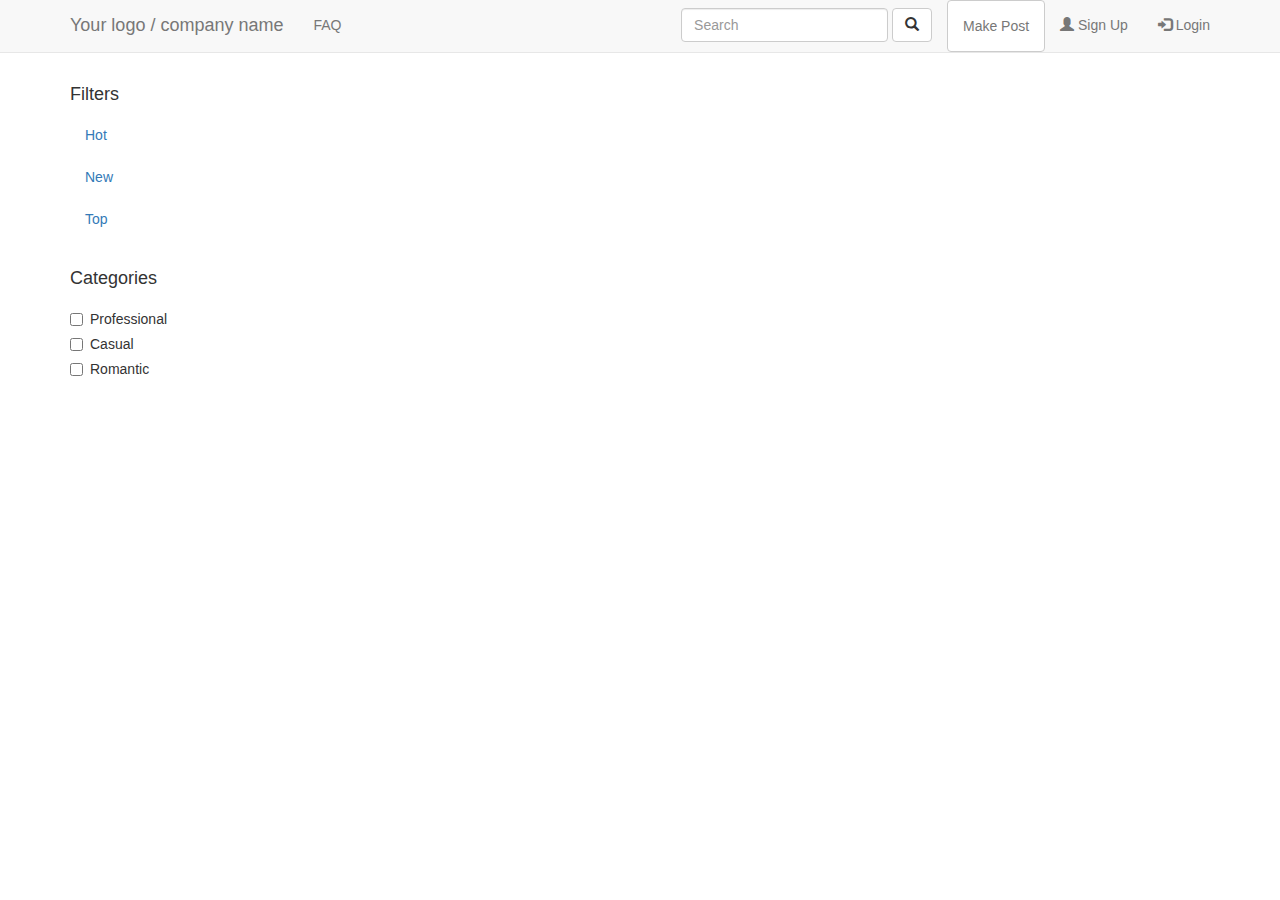
<file: index.html>
<!-- 1. create HTML5 doctype -->

<!DOCTYPE html>
<html lang="en">

<head>
  <meta charset="utf-8">

  <meta http-equiv="X-UA-Compatible" content="IE=edge">
  <!-- required to handle IE -->

  <!-- 2. include meta tag to ensure proper rendering and touch zooming
         (bootstrap is designed to be responsive to mobile.
         Mobile-first styles are part of the core framework.)
    -->
  <meta name="viewport" content="width=device-width, initial-scale=1">
  <!-- the width=device-width part sets the width of the page to follow
         the screen-width of the device (which will vary depending on the device)
         the initial-scale=1 part sets the initialize zoom level when the page
         is first loaded by the browser.
    -->

  <!-- The above 2 meta tags *must* come first in the head; any other head content must come *after* these tags -->

  <!-- to use bootstrap:
         option1: download the files (from http://getbootstrap.com) and put them in
                  your working directory
         option2: make a link to the files from a CDN (Content Delivery Network)
    -->

  <!-- 3. link bootstrap pages (let's use CDN here)
         Two basic bootstrap pages are
             https://maxcdn.bootstrapcdn.com/bootstrap/3.3.7/css/bootstrap.min.css (style, link here)
             https://maxcdn.bootstrapcdn.com/bootstrap/3.3.7/js/bootstrap.min.js (js, link at the bottom)
    -->
  <link rel="stylesheet" href="https://maxcdn.bootstrapcdn.com/bootstrap/3.3.7/css/bootstrap.min.css" />
  <!-- <link rel="stylesheet" href="css/bootstrap.min.css" /> if you downloaded bootstrap to your computer -->


  <!-- 13. link to customized styles (mystyle.css) -->
  <link rel="stylesheet" href="styles/mystyle.css" />

  <!-- required scripts for IE -->
  <!--[if lt IE 9]>
      <script src="https://oss.maxcdn.com/html5shiv/3.7.2/html5shiv.min.js"></script>
      <script src="https://oss.maxcdn.com/respond/1.4.2/respond.min.js"></script>
    <![endif]-->


  <!-- you may add styles here (document-level) or as an external file (external level) -->
  <style>
    body {
      padding-top: 75px;
    } // this is to leave space between navbar and heading
    // when navbar-fixed-top is used
  </style>

  <title>Home</title>

</head>

<body>
  <header>
    <nav class="navbar navbar-default navbar-fixed-top">
      <div class="container">
        <div class="navbar-header">
          <button type="button" class="navbar-toggle collapsed" data-toggle="collapse" data-target="#bs-example-navbar-collapse-1" aria-expanded="false">
              <span class="sr-only">Toggle navigation</span>
              <span class="icon-bar"></span>
              <span class="icon-bar"></span>
              <span class="icon-bar"></span>
			</button>
          <a class="navbar-brand" href="index.html">Your logo / company name</a>
        </div>
        <div class="collapse navbar-collapse" id="bs-example-navbar-collapse-1">
          <ul class="nav navbar-nav">
            <li><a href="faq.html">FAQ</a></li>
          </ul>

          <ul class="nav navbar-nav navbar-right">
            <li>
              <form class="navbar-form" action="/action_page.php">
                <div class="form-group">
                  <input type="text" class="form-control" placeholder="Search">
                </div>
                <button type="submit" class="btn btn-default"><span class="glyphicon glyphicon-search"></span></button>
              </form>
            </li>
            <li><a href="post.html" <button type="submit" class="btn btn-default">Make Post</button></a></li>
            <li><a href="signup.html"><span class="glyphicon glyphicon-user"></span> Sign Up</a></li>
            <li><a href="login.html"><span class="glyphicon glyphicon-log-in"></span> Login</a></li>
          </ul>

        </div>
      </div>
    </nav>
  </header>

  <div class="container">
    <div class="row rowz">
      <nav class="col-md-2 sidenav">

        <h4>Filters</h4>
        <ul class="nav nav-pills nav-stacked">
          <li class="nav-item">
            <a class="nav-link active" href="#">Hot</a>
          </li>
          <li class="nav-item">
            <a class="nav-link" href="#">New</a>
          </li>
          <li class="nav-item">
            <a class="nav-link" href="#">Top</a>
          </li>
        </ul><br>

        <h4>Categories</h4>
        <ul class="nav nav-pills nav-stacked">
          <li class="checkbox">
            <label><input type="checkbox" value="">Professional</label>
          </li>
          <li class="checkbox">
            <label><input type="checkbox" value="">Casual</label>
          </li>
          <li class="checkbox">
            <label><input type="checkbox" value="">Romantic</label>
          </li>
        </ul><br>
      </nav>




      <div class="col-md-10">
        <div id="todo">
          <table id="todoTable" class="table">
            <thead>

            </thead>

            <!-- JS will dynamically create add new row upon form submission -->

          </table>
        </div>
      </div>
    </div>
  </div>
  </div>
  <div id="items">
  </div>

  <footer class="footer">
    <div class="container">
      <p class="text-muted">Place sticky footer content here.</p>
    </div>
  </footer>


  <!-- 8. To use bootstrap.min.js, need jquery
         https://ajax.googleapis.com/ajax/libs/jquery/3.2.1/jquery.min.js
         note: js bootstrap allows menu interaction such as dropdown
         (if only use css bootstrap, only link to the css)
    -->
  <script src="https://ajax.googleapis.com/ajax/libs/jquery/3.2.1/jquery.min.js"></script>
  <script src="https://maxcdn.bootstrapcdn.com/bootstrap/3.3.7/js/bootstrap.min.js"></script>
  <!-- <script src="js/bootstrap.min.js"></script> if you downloaded bootstrap to your computer -->

</body>

</html>
</file>
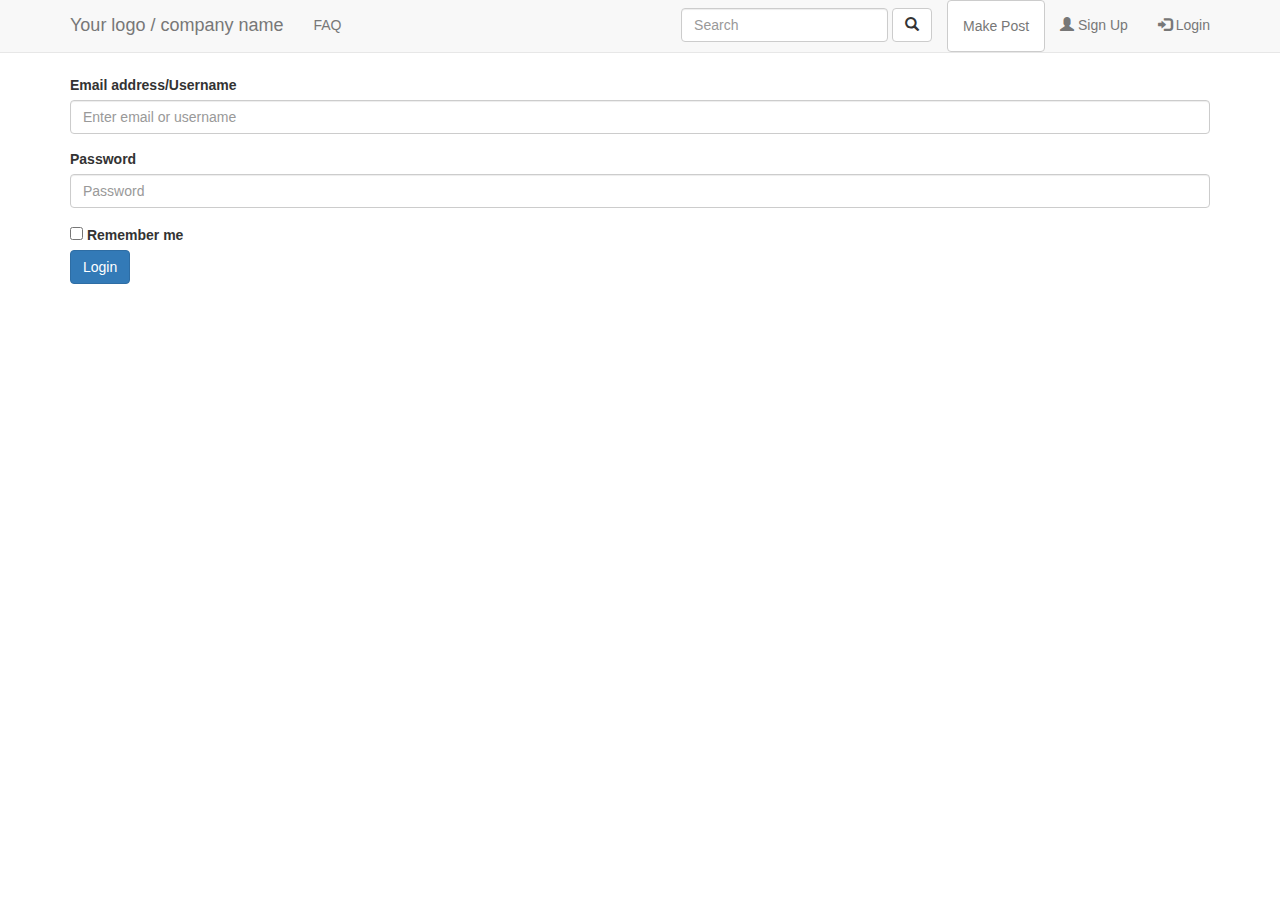
<file: login.html>
<!-- 1. create HTML5 doctype -->

<!DOCTYPE html>
<html lang="en">

<head>
  <meta charset="utf-8">

  <meta http-equiv="X-UA-Compatible" content="IE=edge">
  <!-- required to handle IE -->

  <!-- 2. include meta tag to ensure proper rendering and touch zooming
         (bootstrap is designed to be responsive to mobile.
         Mobile-first styles are part of the core framework.)
    -->
  <meta name="viewport" content="width=device-width, initial-scale=1">
  <!-- the width=device-width part sets the width of the page to follow
         the screen-width of the device (which will vary depending on the device)
         the initial-scale=1 part sets the initialize zoom level when the page
         is first loaded by the browser.
    -->

  <!-- The above 2 meta tags *must* come first in the head; any other head content must come *after* these tags -->

  <!-- to use bootstrap:
         option1: download the files (from http://getbootstrap.com) and put them in
                  your working directory
         option2: make a link to the files from a CDN (Content Delivery Network)
    -->

  <!-- 3. link bootstrap pages (let's use CDN here)
         Two basic bootstrap pages are
             https://maxcdn.bootstrapcdn.com/bootstrap/3.3.7/css/bootstrap.min.css (style, link here)
             https://maxcdn.bootstrapcdn.com/bootstrap/3.3.7/js/bootstrap.min.js (js, link at the bottom)
    -->
  <link rel="stylesheet" href="https://maxcdn.bootstrapcdn.com/bootstrap/3.3.7/css/bootstrap.min.css" />
  <!-- <link rel="stylesheet" href="css/bootstrap.min.css" /> if you downloaded bootstrap to your computer -->


  <!-- 13. link to customized styles (mystyle.css) -->
  <link rel="stylesheet" href="styles/mystyle.css" />

  <!-- required scripts for IE -->
  <!--[if lt IE 9]>
      <script src="https://oss.maxcdn.com/html5shiv/3.7.2/html5shiv.min.js"></script>
      <script src="https://oss.maxcdn.com/respond/1.4.2/respond.min.js"></script>
    <![endif]-->


  <!-- you may add styles here (document-level) or as an external file (external level) -->
  <style>
    body {
      padding-top: 75px;
    } // this is to leave space between navbar and heading
    // when navbar-fixed-top is used
  </style>


  <title>Login</title>

</head>

<body>
  <header>
    <nav class="navbar navbar-default navbar-fixed-top">
      <div class="container">
        <div class="navbar-header">
          <button type="button" class="navbar-toggle collapsed" data-toggle="collapse" data-target="#bs-example-navbar-collapse-1" aria-expanded="false">
            <span class="sr-only">Toggle navigation</span>
            <span class="icon-bar"></span>
            <span class="icon-bar"></span>
            <span class="icon-bar"></span>
    </button>
          <a class="navbar-brand" href="index.html">Your logo / company name</a>
        </div>
        <div class="collapse navbar-collapse" id="bs-example-navbar-collapse-1">
          <ul class="nav navbar-nav">
            <li><a href="faq.html">FAQ</a></li>
          </ul>

          <ul class="nav navbar-nav navbar-right">
            <li>
              <form class="navbar-form" action="/action_page.php">
                <div class="form-group">
                  <input type="text" class="form-control" placeholder="Search">
                </div>
                <button type="submit" class="btn btn-default"><span class="glyphicon glyphicon-search"></span></button>
              </form>
            </li>
            <li><a href="post.html" <button type="submit" class="btn btn-default">Make Post</button></a></li>
            <li><a href="signup.html"><span class="glyphicon glyphicon-user"></span> Sign Up</a></li>
            <li><a href="login.html"><span class="glyphicon glyphicon-log-in"></span> Login</a></li>
          </ul>

        </div>
      </div>
    </nav>
  </header>


  <section class="container">
    <form onsubmit="return validateForm()">
      <div class="form-group">
        <label for="inputEmail">Email address/Username</label>
        <input type="username" class="form-control" id="inputEmail" placeholder="Enter email or username">
        <span class="redtext" id="email-note"></span>
      </div>
      <div class="form-group">
        <label for="inputPassword">Password</label>
        <input type="password" class="form-control" id="inputPassword" placeholder="Password">
        <span class="redtext" id="password-note"></span>
      </div>
      <div class="form-check">
        <input type="checkbox" class="form-check-input" id="remember">
        <label class="form-check-label" for="remember">Remember me</label>
      </div>

      <button type="button" class="btn btn-primary" onclick="validatePassword()">Login</button>

    </form>
  </section>
  <!--<a href="profile.html" </a>-->

  <footer class="footer">
    <div class="container">
      <p class="text-muted">Place footer content here.</p>
    </div>
  </footer>


  <!-- 8. To use bootstrap.min.js, need jquery
         https://ajax.googleapis.com/ajax/libs/jquery/3.2.1/jquery.min.js
         note: js bootstrap allows menu interaction such as dropdown
         (if only use css bootstrap, only link to the css)
    -->
  <script src="https://ajax.googleapis.com/ajax/libs/jquery/3.2.1/jquery.min.js"></script>
  <script src="https://maxcdn.bootstrapcdn.com/bootstrap/3.3.7/js/bootstrap.min.js"></script>
  <!-- <script src="js/bootstrap.min.js"></script> if you downloaded bootstrap to your computer -->

  <script>
    function validatePassword() {
      if (document.getElementById("inputPassword").value == '' || document.getElementById("inputEmail").value == '') {
        if (document.getElementById("inputPassword").value == '') {
          // if user needs to fix this element, put cursor to it (reduce excise task)
          // and tell user how to fix it
          document.getElementById("inputPassword").focus();
          document.getElementById("password-note").innerHTML = "Please enter password";
        }
        if (document.getElementById("inputEmail").value == '') {
          // if user needs to fix this element, put cursor to it (reduce excise task)
          // and tell user how to fix it
          document.getElementById("inputEmail").focus();
          document.getElementById("email-note").innerHTML = "Please enter email";
        }
      } else {
        window.location = "profile.html";
      }
    }
  </script>
</body>

</html>
</file>
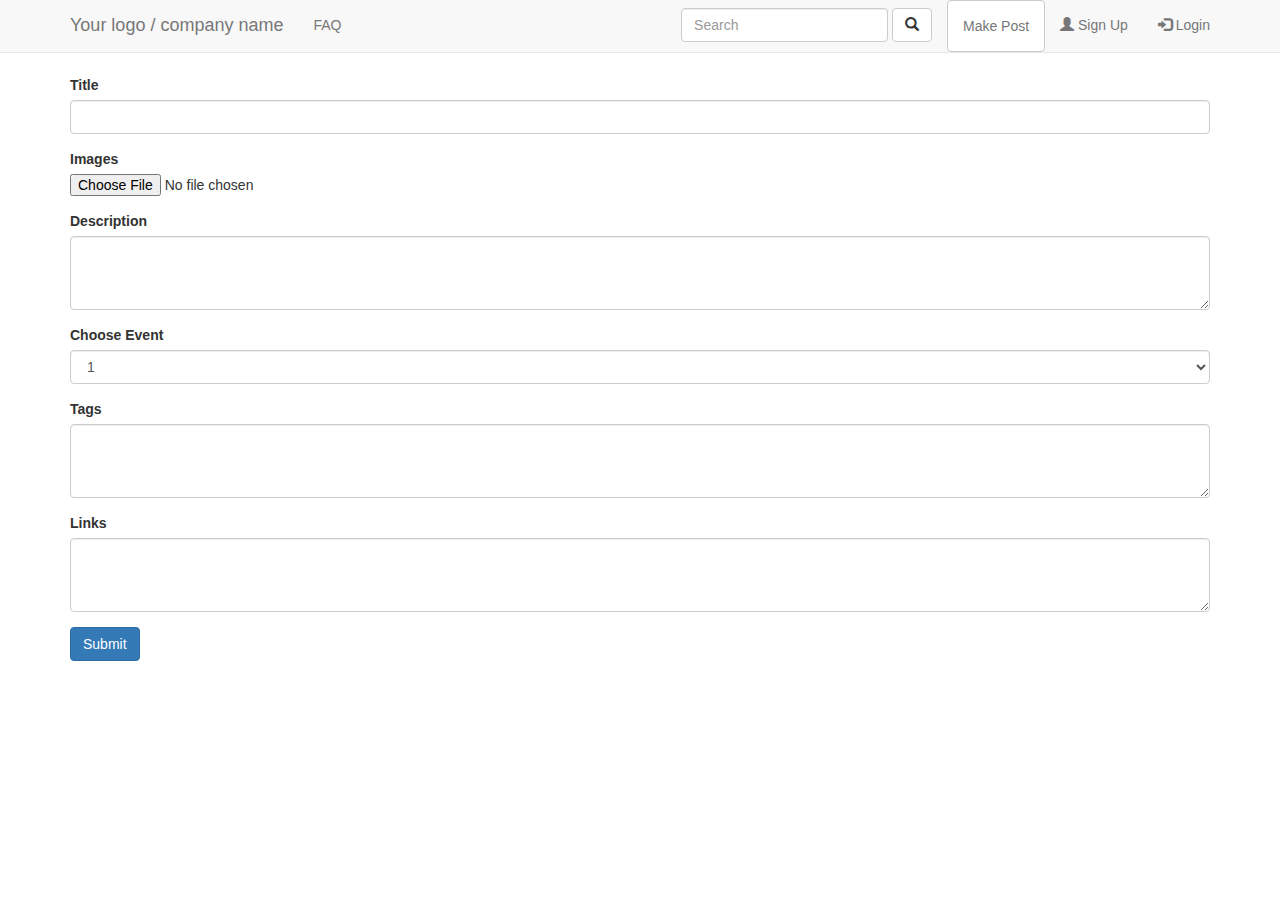
<file: post.html>
<!-- 1. create HTML5 doctype -->

<!DOCTYPE html>
<html lang="en">

<head>
  <meta charset="utf-8">

  <meta http-equiv="X-UA-Compatible" content="IE=edge">
  <!-- required to handle IE -->

  <!-- 2. include meta tag to ensure proper rendering and touch zooming
         (bootstrap is designed to be responsive to mobile.
         Mobile-first styles are part of the core framework.)
    -->
  <meta name="viewport" content="width=device-width, initial-scale=1">
  <!-- the width=device-width part sets the width of the page to follow
         the screen-width of the device (which will vary depending on the device)
         the initial-scale=1 part sets the initialize zoom level when the page
         is first loaded by the browser.
    -->

  <!-- The above 2 meta tags *must* come first in the head; any other head content must come *after* these tags -->

  <!-- to use bootstrap:
         option1: download the files (from http://getbootstrap.com) and put them in
                  your working directory
         option2: make a link to the files from a CDN (Content Delivery Network)
    -->

  <!-- 3. link bootstrap pages (let's use CDN here)
         Two basic bootstrap pages are
             https://maxcdn.bootstrapcdn.com/bootstrap/3.3.7/css/bootstrap.min.css (style, link here)
             https://maxcdn.bootstrapcdn.com/bootstrap/3.3.7/js/bootstrap.min.js (js, link at the bottom)
    -->
  <link rel="stylesheet" href="https://maxcdn.bootstrapcdn.com/bootstrap/3.3.7/css/bootstrap.min.css" />
  <!-- <link rel="stylesheet" href="css/bootstrap.min.css" /> if you downloaded bootstrap to your computer -->


  <!-- 13. link to customized styles (mystyle.css) -->
  <link rel="stylesheet" href="styles/mystyle.css" />

  <!-- required scripts for IE -->
  <!--[if lt IE 9]>
      <script src="https://oss.maxcdn.com/html5shiv/3.7.2/html5shiv.min.js"></script>
      <script src="https://oss.maxcdn.com/respond/1.4.2/respond.min.js"></script>
    <![endif]-->


  <!-- you may add styles here (document-level) or as an external file (external level) -->
  <style>
    body {
      padding-top: 75px;
    } // this is to leave space between navbar and heading
    // when navbar-fixed-top is used
  </style>

  <title>Post</title>

</head>

<body>
  <header>
    <nav class="navbar navbar-default navbar-fixed-top">
      <div class="container">
        <div class="navbar-header">
          <button type="button" class="navbar-toggle collapsed" data-toggle="collapse" data-target="#bs-example-navbar-collapse-1" aria-expanded="false">
            <span class="sr-only">Toggle navigation</span>
            <span class="icon-bar"></span>
            <span class="icon-bar"></span>
            <span class="icon-bar"></span>
    </button>
          <a class="navbar-brand" href="index.html">Your logo / company name</a>
        </div>
        <div class="collapse navbar-collapse" id="bs-example-navbar-collapse-1">
          <ul class="nav navbar-nav">
            <li><a href="faq.html">FAQ</a></li>
          </ul>

          <ul class="nav navbar-nav navbar-right">
            <li>
              <form class="navbar-form" action="/action_page.php">
                <div class="form-group">
                  <input type="text" class="form-control" placeholder="Search">
                </div>
                <button type="submit" class="btn btn-default"><span class="glyphicon glyphicon-search"></span></button>
              </form>
            </li>
            <li><a href="post.html" <button type="submit" class="btn btn-default">Make Post</button></a></li>
            <li><a href="signup.html"><span class="glyphicon glyphicon-user"></span> Sign Up</a></li>
            <li><a href="login.html"><span class="glyphicon glyphicon-log-in"></span> Login</a></li>
          </ul>

        </div>
      </div>
    </nav>
  </header>



  <section class="container">
    <form id="postform">
      <div class="form-group">
        <label for="title">Title</label>
        <input type="text" class="form-control" id="title">
        <span class="redtext" id="title-note"></span>
      </div>
      <div class="form-group">
        <label for="file">Images</label>
        <input type="file" class="form-control-file" id="file">
        <span class="redtext" id="file-note"></span>
      </div>
      <div class="form-group">
        <label for="desc">Description</label>
        <textarea class="form-control" id="desc" rows="3"></textarea>
        <span class="redtext" id="desc-note"></span>
      </div>
      <div class="form-group">
        <label for="event">Choose Event</label>
        <select class="form-control" id="event">
     <option>1</option>
     <option>2</option>
     <option>3</option>
     <option>4</option>
     <option>5</option>
   </select>
      </div>
      <div class="form-group">
        <label for="tags">Tags</label>
        <textarea class="form-control" id="tags" rows="3"></textarea>
      </div>
      <div class="form-group">
        <label for="links">Links</label>
        <textarea class="form-control" id="links" rows="3"></textarea>
      </div>
      <input type="button" id="record" value="Submit" class="btn btn-primary" onclick="addItem()" />
    </form>


  </section>
  <div id="items"></div>

  <footer class="footer">
    <div class="container">
      <p class="text-muted">Place footer content here.</p>
    </div>
  </footer>


  <!-- 8. To use bootstrap.min.js, need jquery
         https://ajax.googleapis.com/ajax/libs/jquery/3.2.1/jquery.min.js
         note: js bootstrap allows menu interaction such as dropdown
         (if only use css bootstrap, only link to the css)
    -->
  <script src="https://ajax.googleapis.com/ajax/libs/jquery/3.2.1/jquery.min.js"></script>
  <script src="https://maxcdn.bootstrapcdn.com/bootstrap/3.3.7/js/bootstrap.min.js"></script>
  <!-- <script src="js/bootstrap.min.js"></script> if you downloaded bootstrap to your computer -->
  <script>
    function addItem() {
      var x = document.getElementById("title").value;
      var y = document.getElementById("desc").value;
      var z = document.getElementById("file").value;
      if (x == '' || y == '' || z == '') {
        if (x == '') {
          document.getElementById("title-note").innerHTML = "Please enter title";
        } else {
          document.getElementById("title-note").innerHTML = "";
        }
        if (y == '') {
          document.getElementById("desc-note").innerHTML = "Please enter description";
        } else {
          document.getElementById("desc-note").innerHTML = "";
        }
        if (z == '') {
          document.getElementById("file-note").innerHTML = "Please upload image";
        } else {
          document.getElementById("file-note").innerHTML = "";
        }
      } else {
        document.getElementById("title-note").innerHTML = "";
        document.getElementById("desc-note").innerHTML = "";
        document.getElementById("file-note").innerHTML = "";
        var para = document.createElement("p");
        var node = document.createTextNode("Submitted!");
        para.appendChild(node);
        var element = document.getElementById("items");
        element.appendChild(para);
        document.getElementById("postform").submit();
      }
    }
  </script>
</body>

</html>
</file>
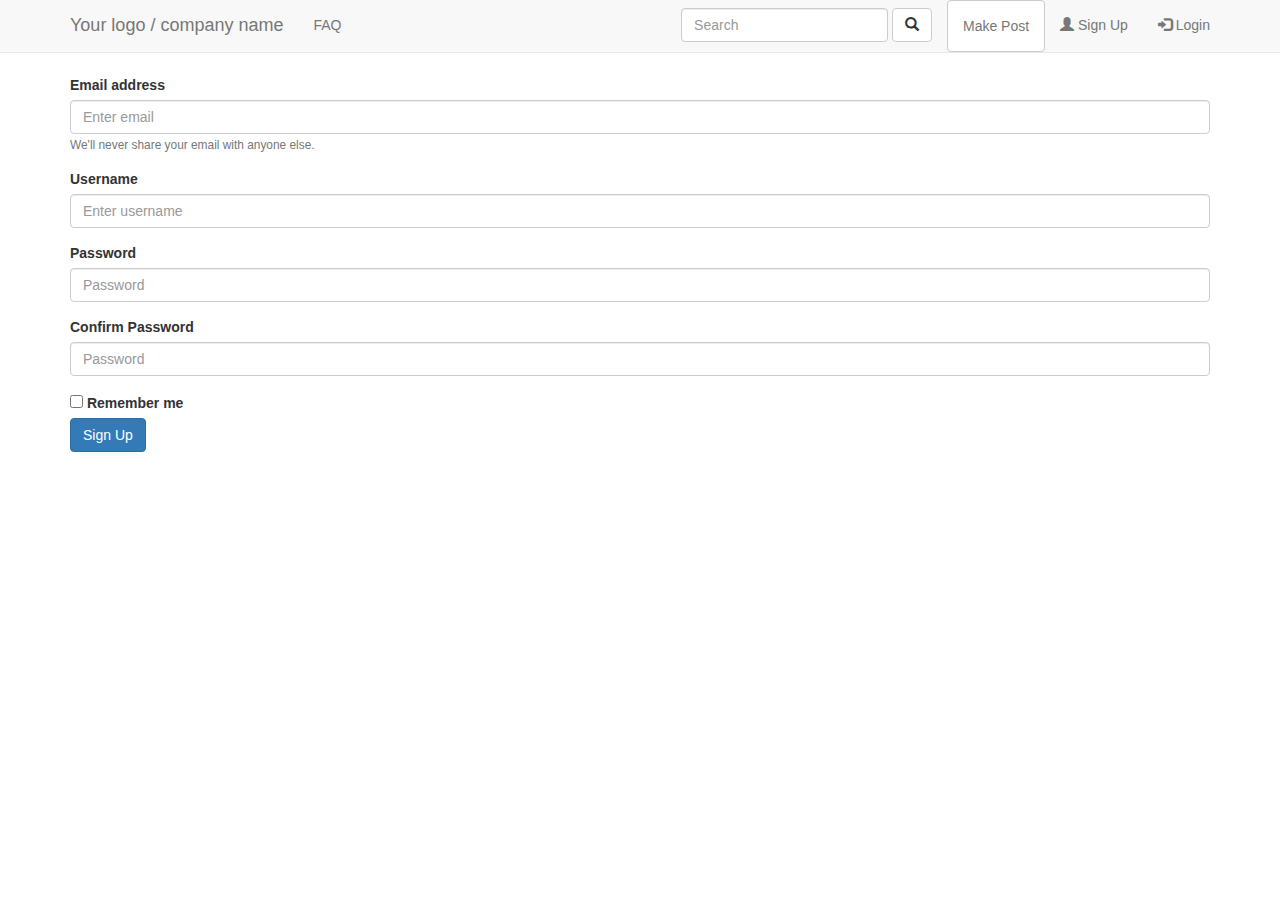
<file: signup.html>
<!-- 1. create HTML5 doctype -->

<!DOCTYPE html>
<html lang="en">

<head>
  <meta charset="utf-8">

  <meta http-equiv="X-UA-Compatible" content="IE=edge">
  <!-- required to handle IE -->

  <!-- 2. include meta tag to ensure proper rendering and touch zooming
         (bootstrap is designed to be responsive to mobile.
         Mobile-first styles are part of the core framework.)
    -->
  <meta name="viewport" content="width=device-width, initial-scale=1">
  <!-- the width=device-width part sets the width of the page to follow
         the screen-width of the device (which will vary depending on the device)
         the initial-scale=1 part sets the initialize zoom level when the page
         is first loaded by the browser.
    -->

  <!-- The above 2 meta tags *must* come first in the head; any other head content must come *after* these tags -->

  <!-- to use bootstrap:
         option1: download the files (from http://getbootstrap.com) and put them in
                  your working directory
         option2: make a link to the files from a CDN (Content Delivery Network)
    -->

  <!-- 3. link bootstrap pages (let's use CDN here)
         Two basic bootstrap pages are
             https://maxcdn.bootstrapcdn.com/bootstrap/3.3.7/css/bootstrap.min.css (style, link here)
             https://maxcdn.bootstrapcdn.com/bootstrap/3.3.7/js/bootstrap.min.js (js, link at the bottom)
    -->
  <link rel="stylesheet" href="https://maxcdn.bootstrapcdn.com/bootstrap/3.3.7/css/bootstrap.min.css" />
  <!-- <link rel="stylesheet" href="css/bootstrap.min.css" /> if you downloaded bootstrap to your computer -->


  <!-- 13. link to customized styles (mystyle.css) -->
  <link rel="stylesheet" href="styles/mystyle.css" />

  <!-- required scripts for IE -->
  <!--[if lt IE 9]>
      <script src="https://oss.maxcdn.com/html5shiv/3.7.2/html5shiv.min.js"></script>
      <script src="https://oss.maxcdn.com/respond/1.4.2/respond.min.js"></script>
    <![endif]-->


  <!-- you may add styles here (document-level) or as an external file (external level) -->
  <style>
    body {
      padding-top: 75px;
    } // this is to leave space between navbar and heading
    // when navbar-fixed-top is used
  </style>

  <title>Signup</title>

</head>

<body>
  <header>
    <nav class="navbar navbar-default navbar-fixed-top">
      <div class="container">
        <div class="navbar-header">
          <button type="button" class="navbar-toggle collapsed" data-toggle="collapse" data-target="#bs-example-navbar-collapse-1" aria-expanded="false">
            <span class="sr-only">Toggle navigation</span>
            <span class="icon-bar"></span>
            <span class="icon-bar"></span>
            <span class="icon-bar"></span>
    </button>
          <a class="navbar-brand" href="index.html">Your logo / company name</a>
        </div>
        <div class="collapse navbar-collapse" id="bs-example-navbar-collapse-1">
          <ul class="nav navbar-nav">
            <li><a href="faq.html">FAQ</a></li>
          </ul>

          <ul class="nav navbar-nav navbar-right">
            <li>
              <form class="navbar-form" action="/action_page.php">
                <div class="form-group">
                  <input type="text" class="form-control" placeholder="Search">
                </div>
                <button type="submit" class="btn btn-default"><span class="glyphicon glyphicon-search"></span></button>
              </form>
            </li>
            <li><a href="post.html" <button type="submit" class="btn btn-default">Make Post</button></a></li>
            <li><a href="signup.html"><span class="glyphicon glyphicon-user"></span> Sign Up</a></li>
            <li><a href="login.html"><span class="glyphicon glyphicon-log-in"></span> Login</a></li>
          </ul>

        </div>
      </div>
    </nav>
  </header>



  <section class="container">
    <form>
      <div class="form-group">
        <label for="inputEmail">Email address</label>
        <input type="email" class="form-control" id="inputEmail" aria-describedby="emailHelp" placeholder="Enter email">
        <small id="emailHelp" class="form-text text-muted">We'll never share your email with anyone else.</small>
        <span class="redtext" id="email-mess"></span>
      </div>
      <div class="form-group">
        <label for="inputUsername">Username</label>
        <input type="username" class="form-control" id="inputUsername" placeholder="Enter username">
        <span class="redtext" id="user-mess"></span>
      </div>
      <div class="form-group">
        <label for="inputPassword">Password</label>
        <input type="password" class="form-control" id="inputPassword" placeholder="Password">
        <span class="redtext" id="pass-mess"></span>
      </div>
      <div class="form-group">
        <label for="reInputPassword">Confirm Password</label>
        <input type="password" class="form-control" id="reInputPassword" placeholder="Password">
        <span class="redtext" id="pass2-mess"></span>
      </div>
      <div class="form-check">
        <input type="checkbox" class="form-check-input" id="remember">
        <label class="form-check-label" for="remember">Remember me</label>
      </div>
      <button type="button" class="btn btn-primary" onclick="ValidateSignup()">Sign Up</button>
    </form>
  </section>
  <div id="items"></div>
  <footer class="footer">
    <div class="container">
      <p class="text-muted">Place footer content here.</p>
    </div>
  </footer>


  <!-- 8. To use bootstrap.min.js, need jquery
         https://ajax.googleapis.com/ajax/libs/jquery/3.2.1/jquery.min.js
         note: js bootstrap allows menu interaction such as dropdown
         (if only use css bootstrap, only link to the css)
    -->
  <script src="https://ajax.googleapis.com/ajax/libs/jquery/3.2.1/jquery.min.js"></script>
  <script src="https://maxcdn.bootstrapcdn.com/bootstrap/3.3.7/js/bootstrap.min.js"></script>
  <!-- <script src="js/bootstrap.min.js"></script> if you downloaded bootstrap to your computer -->
  <script>
    function ValidateSignup() {
      var a = document.getElementById("inputUsername").value;
      var b = document.getElementById("inputEmail").value;
      var c = document.getElementById("inputPassword").value;
      var d = document.getElementById("reInputPassword").value;
      if (a == '' || b == '' || c == '' || d != c) {
        if (a == '') {
          document.getElementById("user-mess").innerHTML = "Please input Username";
        } else {
          document.getElementById("user-mess").innerHTML = "";
        }
        if (b == '') {
          document.getElementById("email-mess").innerHTML = "Please input Email";
        } else {
          document.getElementById("email-mess").innerHTML = "";
        }
        if (c == '') {
          document.getElementById("pass-mess").innerHTML = "Please input Password";
        } else {
          document.getElementById("pass-mess").innerHTML = "";
        }
        if (d != c) {
          document.getElementById("pass2-mess").innerHTML = "Does not much password";
        } else {
          document.getElementById("pass2-mess").innerHTML = "";

        }
      } else {

        document.getElementById("user-mess").innerHTML = "";
        document.getElementById("email-mess").innerHTML = "";
        document.getElementById("pass-mess").innerHTML = "";
        document.getElementById("pass2-mess").innerHTML = "";
        var para = document.createElement("p");
        var node = document.createTextNode("Account Created!");
        para.appendChild(node);
        var element = document.getElementById("items");
        element.appendChild(para);
      }

    }
  </script>
</body>

</html>
</file>
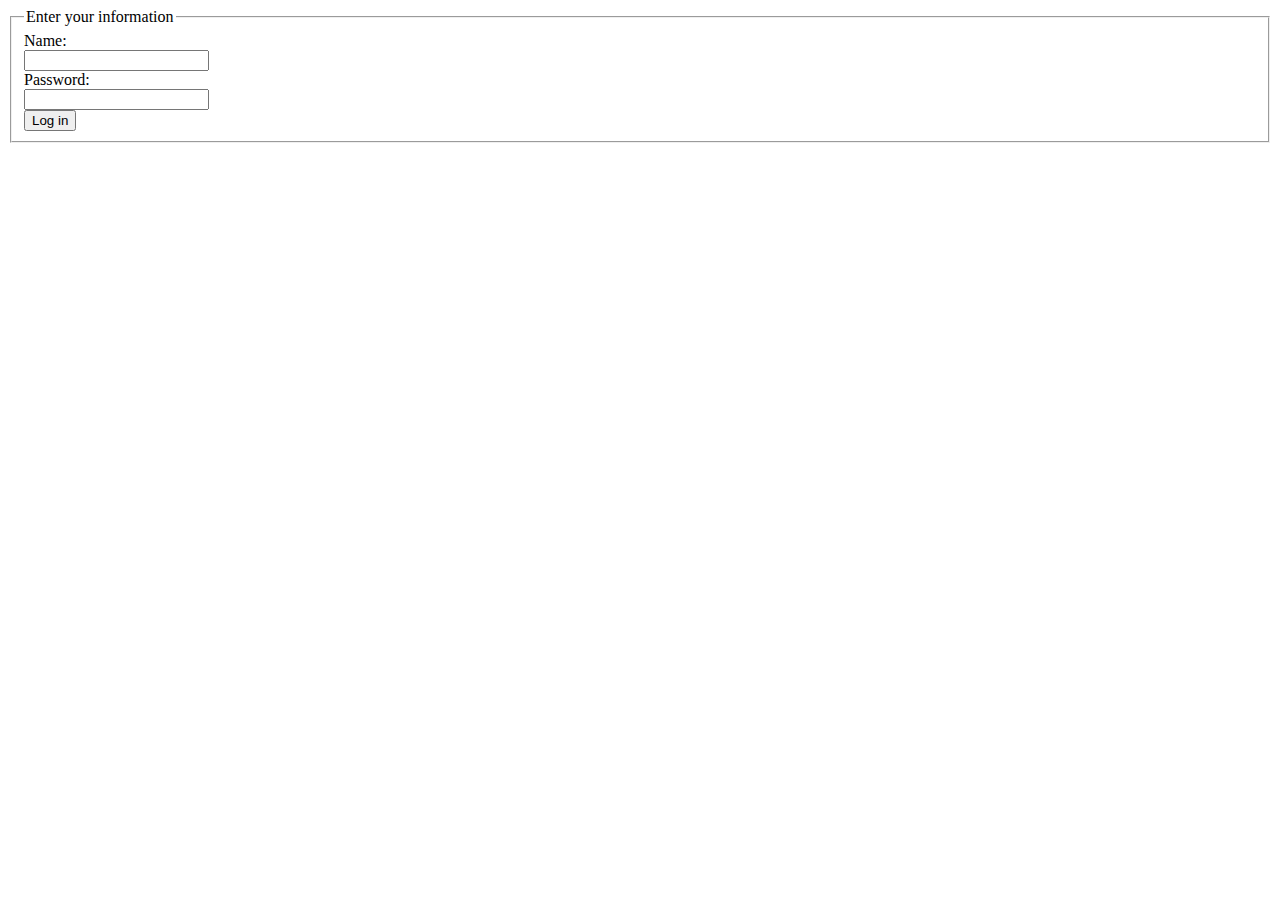
<file: Practice/logintest.html>
<!DOCTYPE html>
<html>
<head>
<title>PHP Cookie Example: Submitting cookie data</title>
</head>
<body>

   <form action="cookie-set.php" method="post">
     <fieldset>
       <legend>Enter your information</legend>
       Name: <br/><input type="text" name="user" /> <br />
       Password: <br/><input type="password" name="pwd" /> <br />
       <input type="submit" value="Log in" />
    </fieldset>
   </form>

</body>
</html>
</file>
<file: styles/mystyle.css>
/* cutomize styles to bootstrap */

.footer {
  position: absolute;
  bottom: 0;
  width: 100%;
  /* Set the fixed height of the footer here */
  height: 60px;
  background-color: #f5f5f5;
  display: none;
}

.rowz {
    margin-bottom: 50px;
}

.marg{margin-top: 50px;
  margin-bottom: 200px;}

@media(min-width: 992px){
  .box {min-height: 130px;
    max-height: 130px;}
  }

  .center-cropped {
  width: 100px;
  height: 100px;
  background-position: center center;
  background-repeat: no-repeat;
}

img {
    max-width: 100%;
    max-height: 100%;
    display: block;
 margin-left: auto;
 margin-right: auto;
}

.square {
    height: 150px;
    width: 190px;
    display: block;
 margin-left: auto;
 margin-right: auto;
 padding-top: 10px;
}
.pfp {
    height: 70px;
    width: 70px;
    display: block;
 margin-left: auto;
 margin-right: auto;
}
.centeredtext{
  text-align: center;
  font-size: 15px;
}

.bordermin{
  border-style: solid;
  min-height: 200px;
  max-height: 200px;
}

.redtext{
  color: red;
}
</file>
